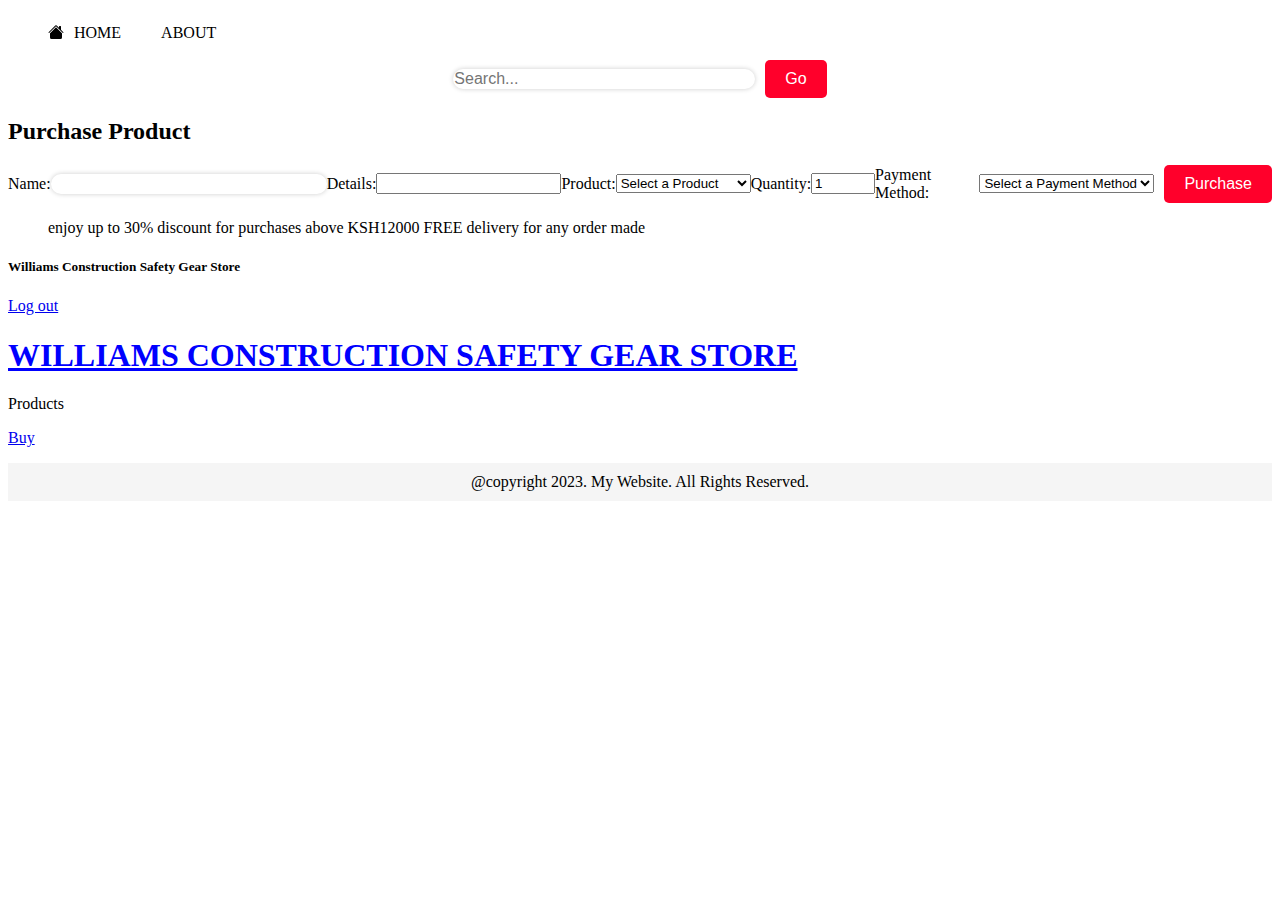
<file: index.html>
<!DOCTYPE html><html lang="en"><head>
    <meta charset="utf-8">
    <meta name="viewport" content="width=device-width, initial-scale=1, shrink-to-fit=no">
    <meta name="description" content>
    <meta name="author" content>
    <link rel="icon" href="favicon.ico">
    <link href="index.css" rel="stylesheet">

    <link href="https://cdn.jsdelivr.net/npm/bootstrap@5.0.2/dist/css/bootstrap.min.css" rel="stylesheet" integrity="sha384-EVSTQN3/azprG1Anm3QDgpJLIm9Nao0Yz1ztcQTwFspd3yD65VohhpuuCOmLASjC" crossorigin="anonymous">
    <title>Construction Safety Gear Store</title>
  </head>

<body>
    <style>
      nav a {
        padding: 10px;
      }
      nav a:first-child {
        margin-right: 20px;
      }
    </style>

	
	<main>
		<div>
      <i class="bi bi-house-fill"></i>
    <nav>
      <ul>
        <svg xmlns="http://www.w3.org/2000/svg" width="16" height="16" fill="currentColor" class="bi bi-house-fill" viewBox="0 0 16 16">
          <path d="M8.707 1.5a1 1 0 0 0-1.414 0L.646 8.146a.5.5 0 0 0 .708.708L8 2.207l6.646 6.647a.5.5 0 0 0 .708-.708L13 5.793V2.5a.5.5 0 0 0-.5-.5h-1a.5.5 0 0 0-.5.5v1.293L8.707 1.5Z"/>
          <path d="m8 3.293 6 6V13.5a1.5 1.5 0 0 1-1.5 1.5h-9A1.5 1.5 0 0 1 2 13.5V9.293l6-6Z"/>
        </svg>
        <li><a href="index.html">HOME</a></li>
        <li><a href="About.html">ABOUT</a></li>
      </ul>
    </nav>
   
    <form>
      <input type="text" placeholder="Search...">
      <button type="submit">Go</button>
    </form>
    

			<h2>Purchase Product</h2>
			<form id="ticket-form" method="POST" action="process.php">
				<label for="name">Name:</label>
				<input type="text" id="name" name="name" required>
				<label for="details">Details:</label>
				<input type="email" id="email" name="email" required>
				<label for="Product">Product:</label>
				<select id="Product" name="product-list" required>
					<option value="">Select a Product</option>
          <option>Porcupine Boots</option>
          <option>Reflectors</option>
          <option>Protective Gloves</option>
					<option>Protective Goggles</option>
          <option>Gas Masks</option>
          <option>Protective Helmet</option>
          <option>Ear Muffs</option>




      

				</select>
				<label for="quantity">Quantity:</label>
				<input type="number" id="quantity" name="quantity" min="1" max="200" value="1" required>
				<label for="payment">Payment Method:</label>
				<select id="payment" name="payment" required>
					<option value="">Select a Payment Method</option>
					<option value="Credit-Card">Credit Card</option>
					<option value="PayPal">PayPal</option>
					<option value="Mpesa">Mpesa</option>
				</select>
				<button type="submit">Purchase</button>
			</form>
		</section>
  
	</main>




    
    <style>
      /* Add your CSS styles here */
      footer {
        background-color: whitesmoke;
        color: black;
        padding: 10px;
        text-align: center;
      }
      
      .sidebar {
        background-color: lightblue;
        padding: 10px;
        text-align: center;
      }




    </style>

  </header>  


    <ol>
      enjoy up to 30% discount for purchases above KSH12000
      FREE delivery for any order made
      
    </ol>  
    
    <div class="d-flex flex-column flex-md-row align-items-center p-3 px-md-4 mb-3 bg-white border-bottom box-shadow">
      <h5 class="my-0 mr-md-auto font-weight-normal">Williams Construction Safety Gear Store</h5>
      <nav class="my-2 my-md-0 mr-md-3">
   
      </nav>
      <a class="btn btn-outline-primary" href="#">Log out</a>
    </div>

    <div class="pricing-header px-3 py-3 pt-md-5 pb-md-4 mx-auto text-center">
      <h1 class="display-4"id="heading"><u>WILLIAMS CONSTRUCTION SAFETY GEAR STORE</u></h1>
      <p class="lead">Products</p>
    </div>

    <div class="container">
      <div id="product-info" class="card-deck mb-3 text-center">
      
    <!-- our card -->

   
   
      </div>
      <div id="item-list"class="container">
        
      </div>


      <div id="info-btn">
        <a href="#" class="btn btn-primary ">Buy</a>

      </div>
      
      <main>
        <ul id="item-list" class="row">
    
        </ul>
       </main>

      <!-- <footer class="pt-4 my-md-5 pt-md-5 border-top">
        <div class="row">
          <div class="col-12 col-md">
            <img class="mb-2" src="fonts/bootstrap-solid.svg" alt width="24" height="24">
          </div>
          <ul class="list-unstyled text-small"id="#item-list">
            <li><a class="text-muted" href="#">name/a></li>
            <li><a class="text-muted" href="#">price</a></li>
            <li><a class="text-muted" href="#">description</a></li>
            <li><a class="text-muted" href="#">category</a></li>
          </ul>
        </div>

        <small class="d-block mb-3 text-muted">© 2023</small>

      </footer>
    </div> -->


    <!-- Bootstrap core JavaScript
    ================================================== -->
    <!-- Placed at the end of the document so the pages load faster -->
   
    <script src="index.js"></script>
   
    <script src="https://cdn.jsdelivr.net/npm/bootstrap@5.0.2/dist/js/bootstrap.bundle.min.js" integrity="sha384-MrcW6ZMFYlzcLA8Nl+NtUVF0sA7MsXsP1UyJoMp4YLEuNSfAP+JcXn/tWtIaxVXM" crossorigin="anonymous"></script>
<footer>
  @copyright 2023. My Website. All Rights Reserved. 
</footer>


</body>
</html>
</file>
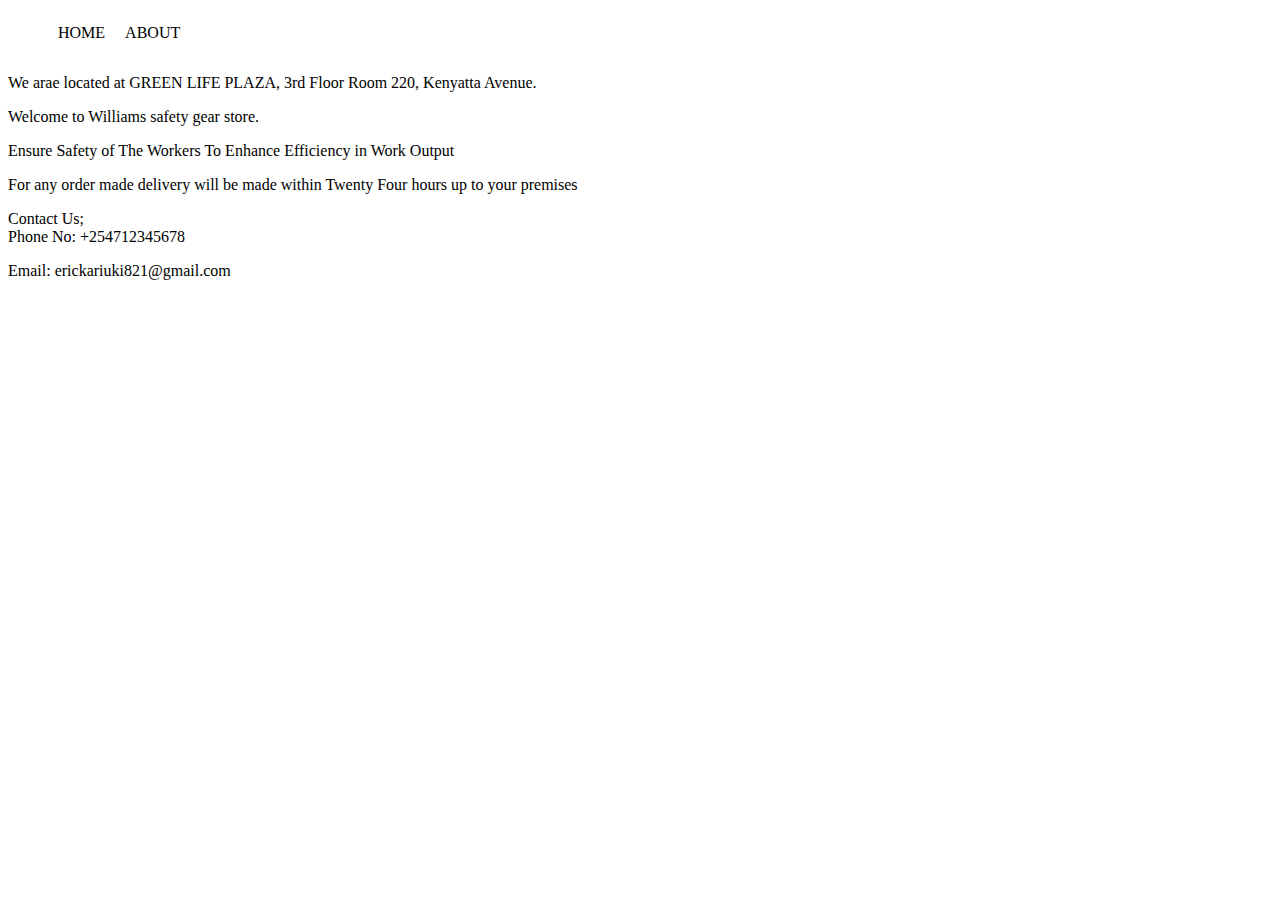
<file: About.html>
<!DOCTYPE html>
<html>
<head>
	<meta charset="UTF-8">
	<title>Page Title</title>
    
    <style>
        nav {
	display: flex;
	justify-content: space-between;
  }
  
  nav ul {
	display: flex;
	list-style: none;
  }
  
  nav li {
	margin: 0 10px;
  }
  
  nav a {
	text-decoration: none;
	color: #000;
  }
    </style>

    <nav>
        <ul>
          <i class="bi bi-house-door-fill"></i>
          <li><a href="index.html">HOME</a></li>
          <li><a href="About.html">ABOUT</a></li>
        </ul>
      </nav>

</head>
<body>
<p>We arae located at GREEN LIFE PLAZA, 3rd Floor Room 220, Kenyatta Avenue.</p>
<p>	Welcome to Williams safety gear store.</p>
<p>	Ensure Safety of The Workers To Enhance Efficiency in Work Output</p>
<p>	For any order made delivery will be made within Twenty Four hours up to your premises</p>
<p>Contact Us;<br>Phone No: +254712345678</p>
<p>Email: erickariuki821@gmail.com</p>
</body>
</html>
</file>
<file: index.css>
header {
    background-color: white;
	color: white;
	padding: 20px;
	text-align: center;
}
#heading{
	color:blue;
	
}

/* /* #section {
	background-color: gray;
	color: azure;
	padding: 10px;
	text-align: row;
}  */
#main {
	display: flex;
	flex-wrap: wrap;
	flex-direction: row;
	gap: 1rem;
	padding-top: 350px;
	margin-bottom: 150px;

} */
#item-list {
	
	flex-direction: row;
	display: flex;
	justify-content: row;
	width: 0px;
	height: 300px;
	background-size: cover;
	background-position: center;


}



.card-deck {
	display: flex;
	flex-direction: row;
	flex-wrap: wrap;
	justify-content: space-between;
  }
  .card {
	width: 30%;
	margin-bottom: 20px;
  }







#product-info {
	display: flex;
	flex-wrap: wrap;
	flex-direction: row;
  }
  
  nav {
	display: flex;
	justify-content: space-between;
  }
  
  nav ul {
	display: flex;
	list-style: none;
  }
  
  nav li {
	margin: 1 px;
  }
  
  nav a {
	text-decoration: none;
	color: #000;
  }
  .products-container {
	display: flex;
	flex-direction: row;
	justify-content: space-between;
	flex-direction: row;
  } */
  
  
	/* Add any styles specific to each product here */
  /* }
  .product-container {
	font-size: 0; /* remove whitespace between elements */

  
  .product {
	
	width: 6px /* adjust this as needed for your product layout */
	horrizontal-align top;
  }
  
  /* reset font-size for product content */
  .product * {
	font-size: initial;

  }

  .products-container {
	display: flex;
	flex-wrap: wrap;
	flex-direction:row;
  }
  
  .product {
	width: 2000px; /* Set the width of each product to 25% to display 4 products horizontally */
	padding: 100x;
	box-sizing: border-box; /* Include padding and border in the width calculation */
	text-align: center;
	flex-direction: row;
  }
  
  .product img {
	max-width: 60px;
	height:300px


  }
  form {
	display: flex;
	align-items: center;
	justify-content: center;
	margin-top: 2px;
	flex-direction: row;
  }
  
  input[type="text"] {
	padding: 1px;
	border-radius: 50px;
	border: none;
	box-shadow: 0 0 5px rgba(0, 0, 0, 0.2);
	font-size: 16px;
	width: 300px;
	flex-direction: row;
  }
  
  button[type="submit"] {
	background-color: #ff002b;
	color: #fff;
	padding: 10px 20px;
	border-radius: 5px;
	border: none;
	font-size: 16px;
	margin-left: 10px;
	cursor: pointer;
  }
  
  button[type="submit"]:hover {
	background-color: #0062cc;
  }
</file>
